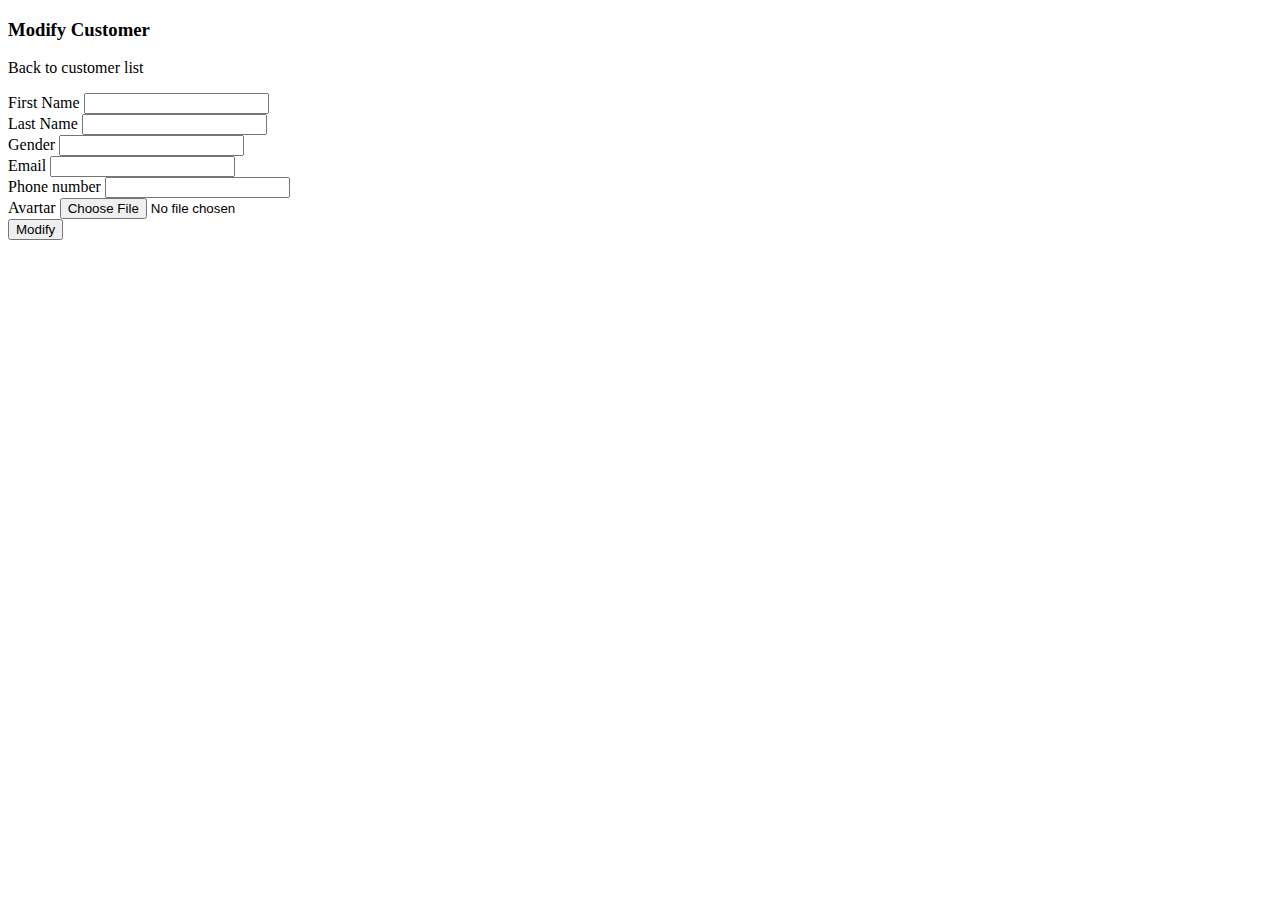
<file: src/main/resources/templates/editUser.html>
<!DOCTYPE html>
<html xmlns:th="http://www.thymeleaf.org">
<body>
<h3>Modify Customer</h3>
<p>
    <a th:href="@{/profile}">
        Back to customer list
    </a>
</p>
<div id="form">
    <form th:object="${user}" enctype="multipart/form-data" action="/users/edit"
          method="POST" novalidate="novalidate">
        <input type="hidden" th:field="*{id}" name="id"/>
        <input type="hidden" th:field="*{username}" name="username"/>
        <input type="hidden" th:field="*{password}" name="password"/>
        <div>
            <label>First Name</label>
            <input type="text" th:field="*{firstName}" name="firstName"/>
        </div>
        <div>
            <label>Last Name</label>
            <input type="text" th:field="*{lastName}" name="lastName"/>
        </div>
        <div>
            <label>Gender</label>
            <input type="text" th:field="*{gender}" name="gender"/>
        </div>

        <div>
            <label>Email</label>
            <input type="email" th:field="*{email}" name="email"/>
        </div>
        <div>
            <label>Phone number</label>
            <input type="text" th:field="*{phoneNumber}" name="phoneNumber"/>
        </div>
        <div>
            <label>Avartar</label>
            <input type="file" th:field="*{avatar}" name="avatar"/>
        </div>

        <input type="submit" value="Modify"></input>
    </form>
</div>

</body>
</html>
</file>
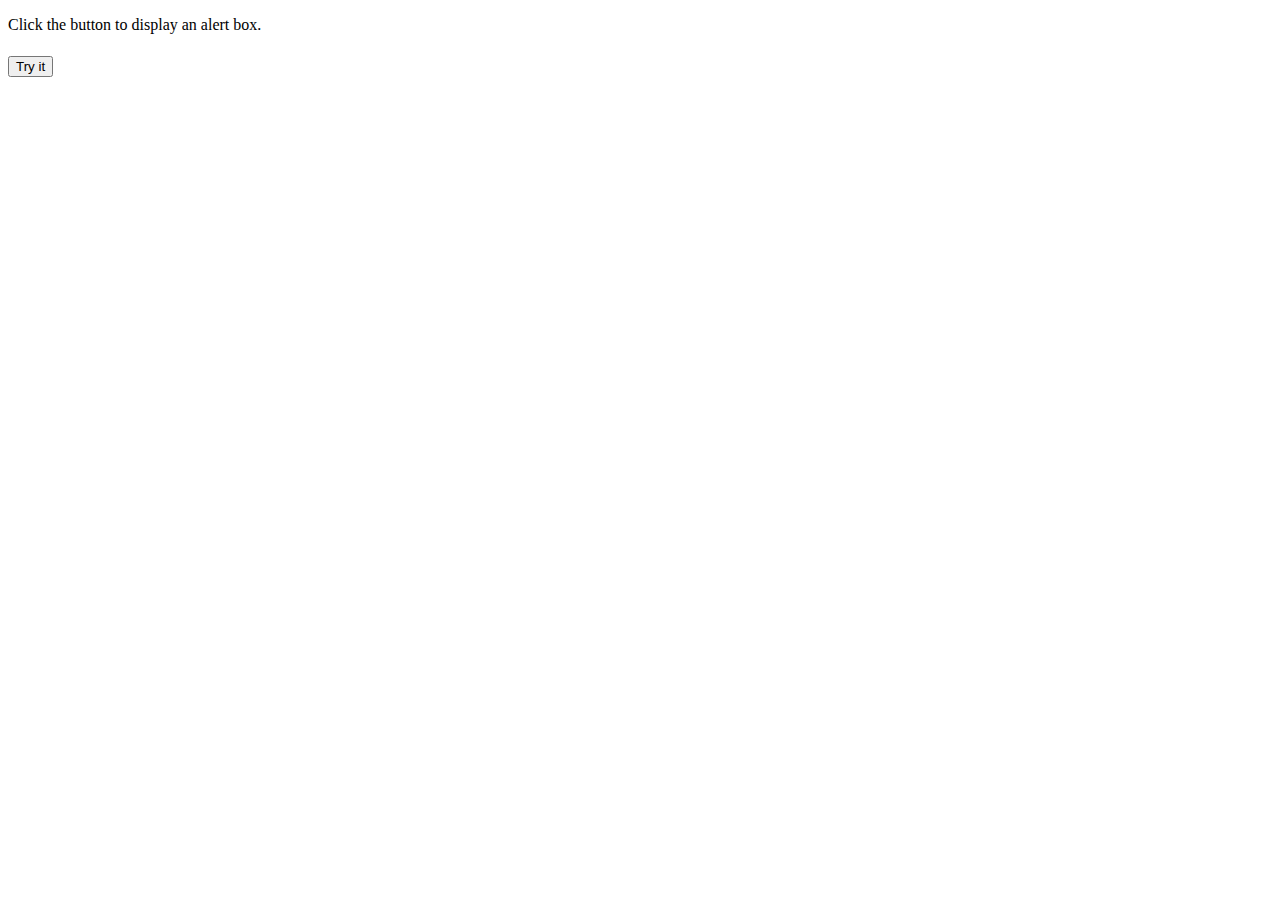
<file: src/main/resources/templates/friend/delete.html>
<!DOCTYPE html>
<html lang="en" xmlns:th="http://www.thymeleaf.org">
<head>
    <meta charset="UTF-8">
    <title></title>
</head>
<body>
<p>Click the button to display an alert box.</p>
<table>
    <tr>
        <td></td>
    </tr>
</table>

<button onclick="myFunction()">Try it</button>

<script>
    function myFunction() {
        if (confirm("aabc")){

        }
    }
</script>

</body>
</html>
</file>
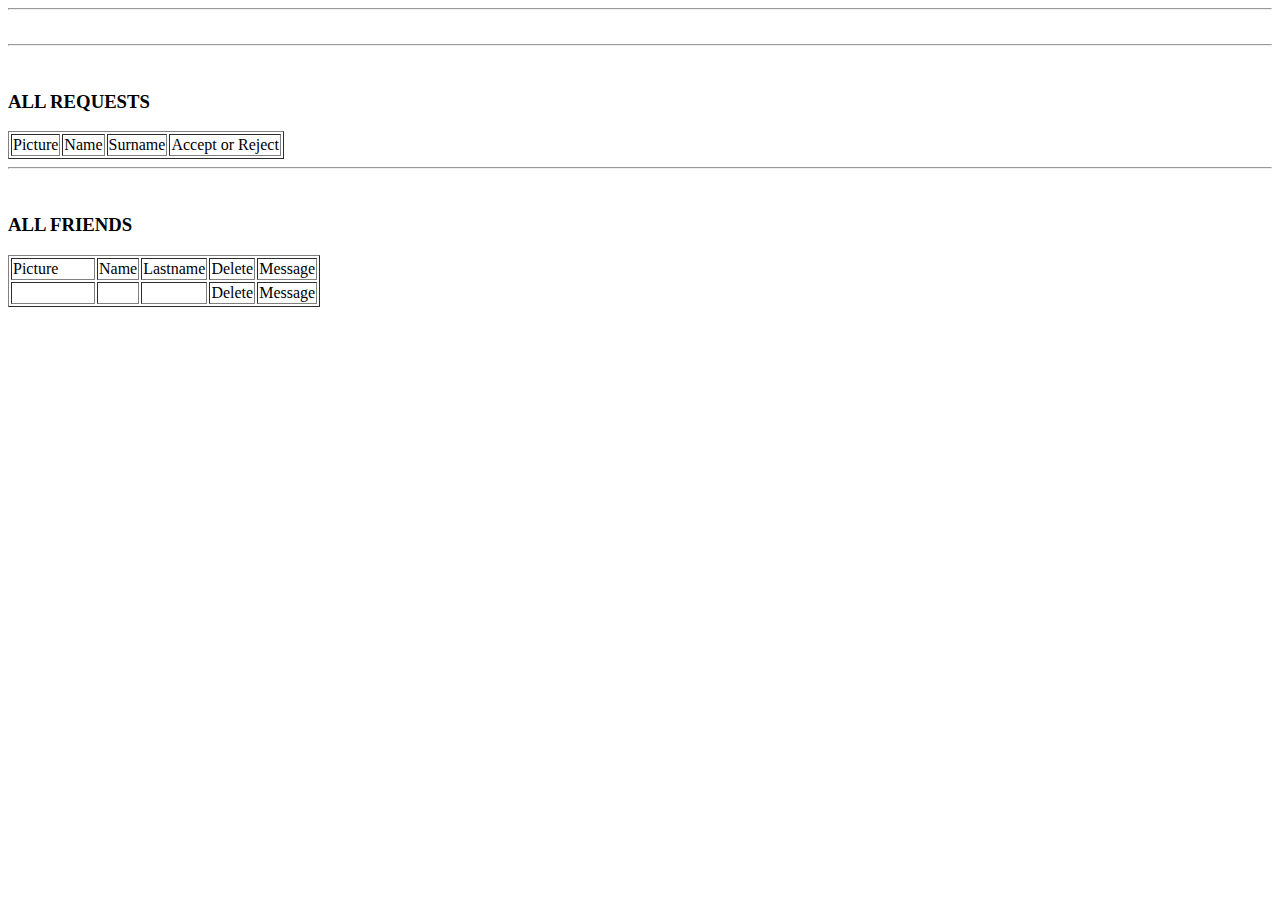
<file: src/main/resources/templates/friend/list.html>
<!DOCTYPE html>
<html lang="en" xmlns:th="http://www.thymeleaf.org">
<head>
    <meta charset="UTF-8">
    <title>Title</title>
</head>
<body>
<hr>
<br>
<!--<h3>ALL USERS</h3>-->
<!--<table border="1">-->
<!--    <tr>-->
<!--        <td>Picture</td>-->
<!--        <td>Name</td>-->
<!--              <td>Send Friend Request</td>-->
<!--    </tr>-->
<!--    <tr th:each="user:${users}">-->
<!--        <td><img th:src="@{/user/getImage(picUrl=${user.picUrl})}" width="50"></td>-->
<!--        <td th:text="${user.firstname}"></td>-->
<!--        <td th:text="${user.lastname}"></td>-->
<!--&lt;!&ndash;        <td><a th:href="@{/sendRequest(id=${user.id})}"> Send </a></td>&ndash;&gt;-->
<!--    </tr>-->
<!--</table>-->
<hr>
<br>
<h3>ALL REQUESTS</h3>
<table border="1">
    <tr>
        <td>Picture</td>
        <td>Name</td>
        <td>Surname</td>
        <td>Accept or Reject</td>
    </tr>
<!--    <tr th:each="request:${requests}">-->
<!--        <td><img th:src="@{/user/getImage(picUrl=${request.from.picUrl})}" width="80"></td>-->
<!--        <td th:text="${request.from.name}"></td>-->
<!--        <td th:text="${request.from.surname}"></td>-->
<!--        <td>-->
<!--            <a th:href="@{/acceptOrReject(id=${request.from.id},action='accept')}"> Accept </a>&nbsp;&nbsp;-->
<!--            <a th:href="@{/acceptOrReject(id=${request.from.id},action='reject')}"> Reject </a>-->
<!--        </td>-->
<!--    </tr>-->
</table>
<hr>
<br>
<h3>ALL FRIENDS</h3>
<table border="1">
    <tr>
        <td>Picture</td>
        <td>Name</td>
        <td>Lastname</td>
        <td>Delete</td>
        <td>Message</td>
    </tr>
    <tr th:each="friend:${friends}">
        <td><img th:src="@{/user/getImage(picUrl=${friend.to.imageUser})}" width="80"></td>
        <td th:text="${friend.to.firstName}"></td>
        <td th:text="${friend.to.lastName}"></td>
        <td>
            <a th:href="@{/friends/delete/{id}(id=${friend.to.id})}">Delete</a>
        </td>
        <td>
            <a th:href="@{/messagePage(id=${friend.to.id})}"> Message </a>
        </td>
    </tr>
</table>
</body>
</html>
</file>
